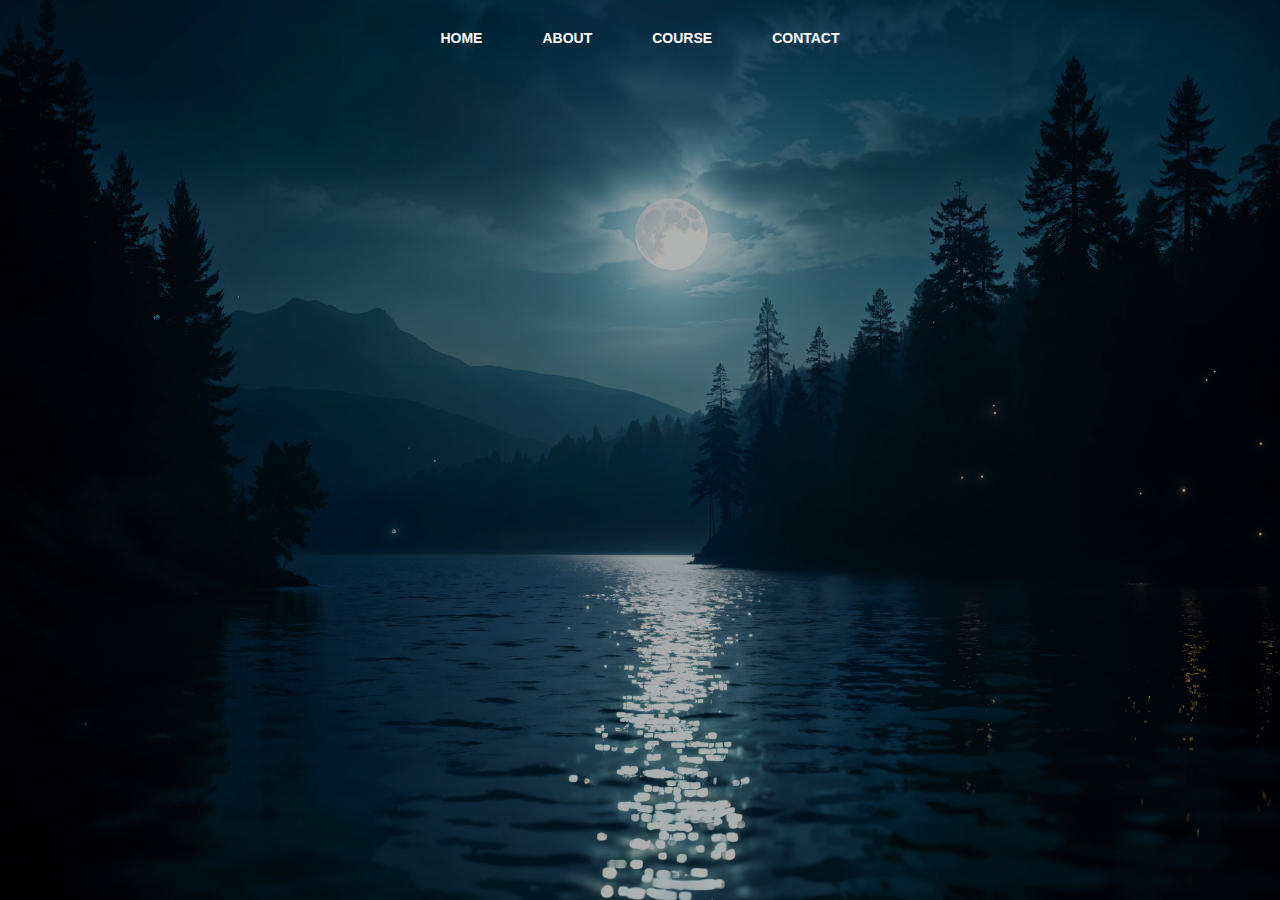
<file: Mini Project/index.html>
<!DOCTYPE html>
<html lang="en">

<head>
    <meta charset="UTF-8">
    <meta name="viewport" content="width=device-width, initial-scale=1.0">
    <title>Sprout Labs-Main Page</title>
    <link rel="stylesheet" href="index.css">
    <link rel="preconnect" href="https://fonts.googleapis.com">
    <link rel="preconnect" href="https://fonts.gstatic.com" crossorigin>
    <link href="https://fonts.googleapis.com/css2?family=Fredoka:wght@300..700&family=Outfit:wght@100..900&display=swap"
        rel="stylesheet">
    <link rel="preconnect" href="https://fonts.googleapis.com">
    <link rel="preconnect" href="https://fonts.gstatic.com" crossorigin>
    <link href="https://fonts.googleapis.com/css2?family=Delius+Swash+Caps&family=Germania+One&display=swap"
        rel="stylesheet">
    <link rel="icon" type="image/png" href="images/favicon.png" />
    <link rel="preconnect" href="https://fonts.googleapis.com">
    <link rel="preconnect" href="https://fonts.gstatic.com" crossorigin>
    <link href="https://fonts.googleapis.com/css2?family=Germania+One&display=swap" rel="stylesheet">
</head>

<body>
    <div class="top">
        <div class="navbar">
            <ul>
                <li><a href="main.html">HOME</a></li>
                <li><a href="about.html">ABOUT</a></li>
                <li><a href="course.html">COURSE</a></li>
                <li><a href="contact.html">CONTACT</a></li>
            </ul>
        </div>
    </div>
    <div class="container">
        <div class="content">
            <div class="heading">
                <span>Welcome to</span>
            </div>
            <div class="subheading">
                <span>Sprout Labs</span>
            </div>
            <div class="p-text">
                <p>
                    SproutLabs is a simple and fun website made to help children understand climate change.
                    Our website explains topics in easy language so that kids can learn quickly and enjoyably.
                    We focus on making environmental education interesting through small lessons, pictures,
                    and interactive activities.
                </p>
            </div>
            <div class="cta-button">
                <a href="course.html">Start Learning</a>
            </div>
        </div>
    </div>

</body>

</html>
</file>
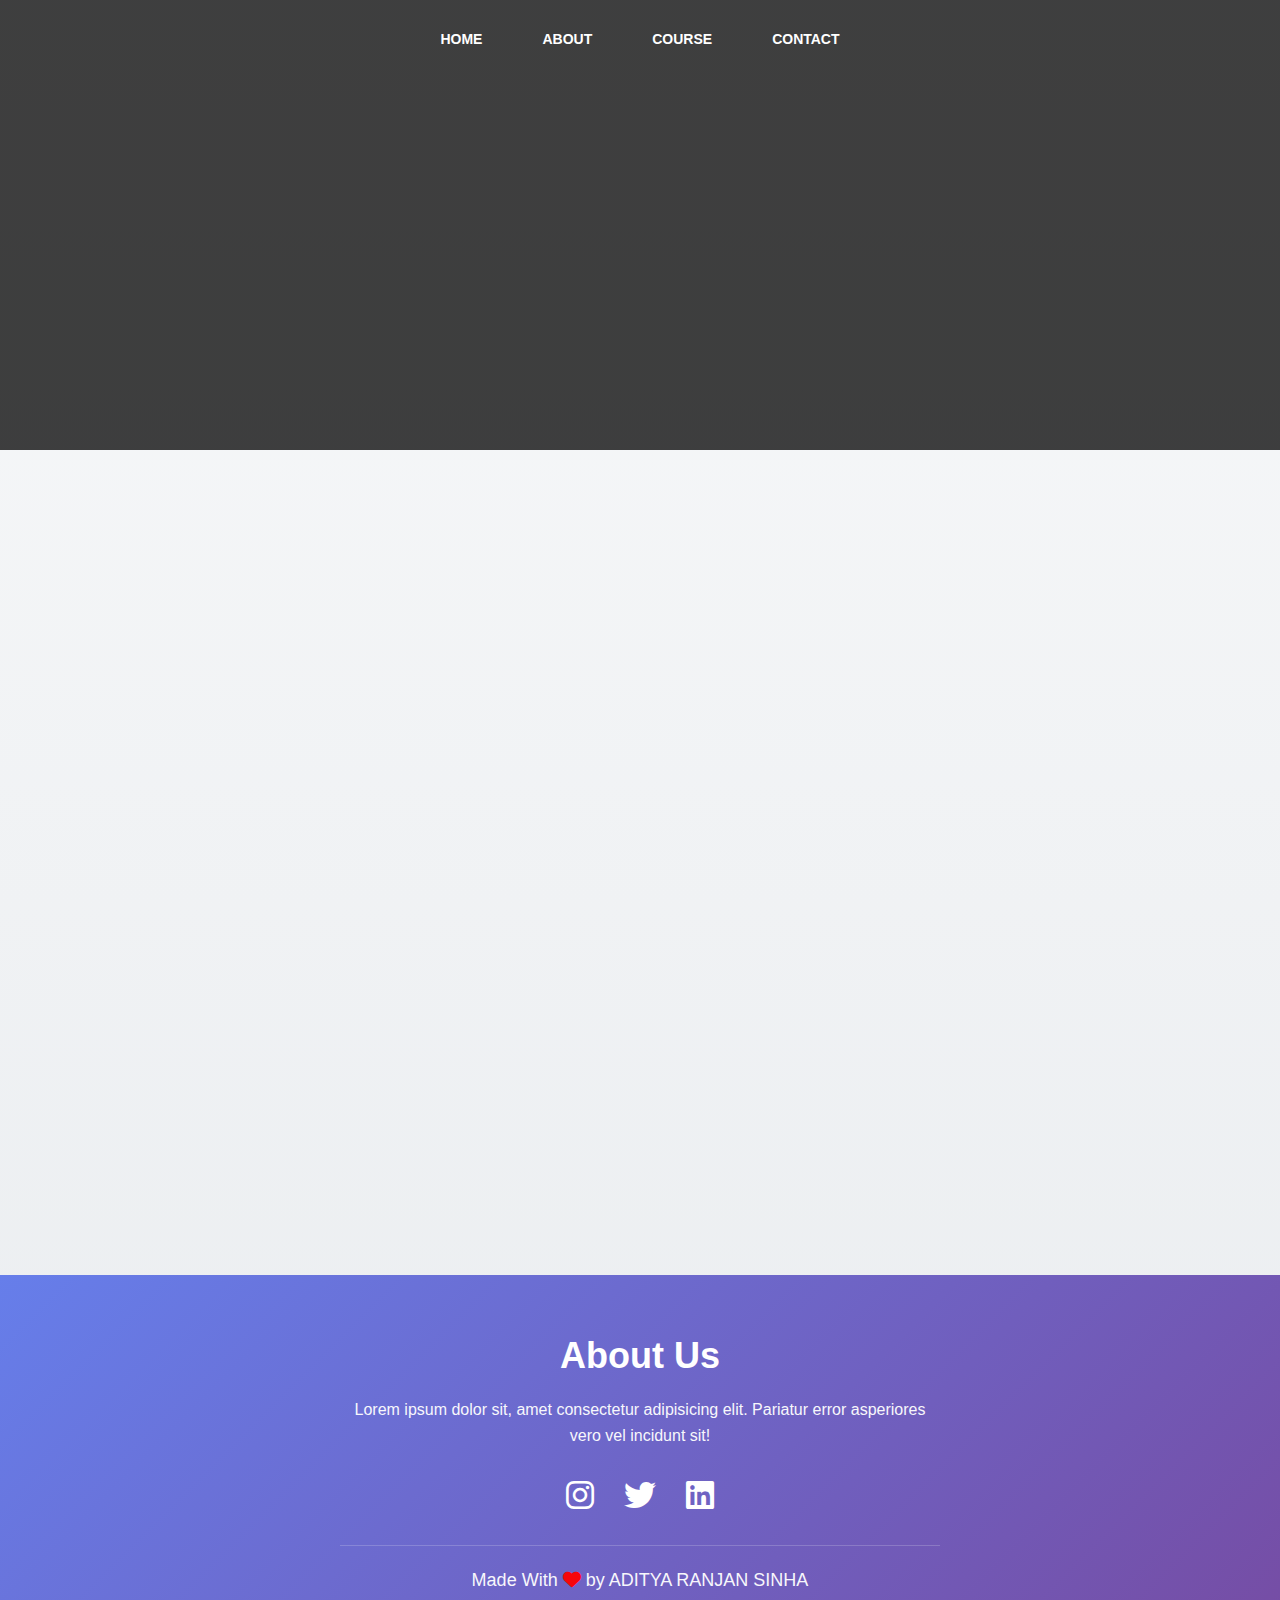
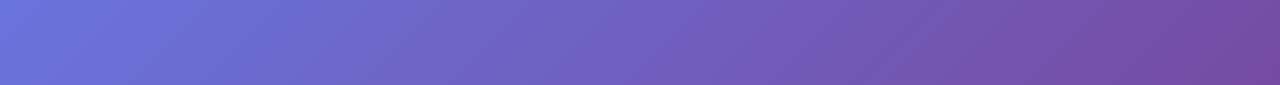
<file: Mini Project/about.html>
<!DOCTYPE html>
<html lang="en">

<head>
    <meta charset="UTF-8">
    <meta name="viewport" content="width=device-width, initial-scale=1.0">
    <title>About Us</title>
    <link rel="stylesheet" href="about.css">
    <link rel="stylesheet" href="https://cdnjs.cloudflare.com/ajax/libs/font-awesome/6.0.0/css/all.min.css">
    <link rel="icon" type="image/png" href="/favicon.png" />
    <link rel="preconnect" href="https://fonts.googleapis.com">
    <link rel="preconnect" href="https://fonts.gstatic.com" crossorigin>
    <link href="https://fonts.googleapis.com/css2?family=Fredoka:wght@300..700&family=Outfit:wght@100..900&display=swap" rel="stylesheet">
    <link rel="icon" type="image/png" href="images/favicon.png" />
</head>

<body>
    <div class="top">
        <div class="navbar">
            <ul>
                <li><a href="index.html">HOME</a></li>
                <li><a href="about.html">ABOUT</a></li>
                <li><a href="course.html">COURSE</a></li>
                <li><a href="contact.html">CONTACT</a></li>
            </ul>
        </div>
        <div class="about">
            <h2>About Us</h2>
        </div>
    </div>
    <div class="content">
        <div class="paragraph">
            We are a small but passionate team of three students from DSCE who believe that learning about the
            environment
            shouldn’t feel boring or complicated — it should feel exciting, creative, and meaningful. That’s why we
            built
            this platform: a fun space where young learners can explore topics like climate change, recycling,
            sustainability, and the future of our planet in a simple and interactive way.
            We started this project because we noticed that most environmental education is designed for adults, leaving
            younger students curious but confused. So, we decided to change that. Through easy explanations, hands-on
            activities, games, and real-life examples, we hope to spark curiosity and inspire children to make greener
            choices every day.
            Our goal is to create a community of eco-friendly thinkers, doers, and future leaders. Together, we can take
            small steps toward a cleaner, healthier planet. And we’re so glad you’re here to join us on this journey.
            <audio src="audio/About.mp3" controls></audio>
        </div>

        <div class="image">
            <img src="images/about.jpg" alt="">
        </div>
    </div>
    <div class="footer">
        <h4>About Us</h4>
        <p>Lorem ipsum dolor sit, amet consectetur adipisicing elit. Pariatur error asperiores vero vel incidunt sit!
        </p>
        <div class="icons">
            <a href="https://www.instagram.com/_adityara05_/"><i class="fa-brands fa-instagram"></i></a>
            <a href="#"><i class="fa-brands fa-twitter"></i></a>
            <a href="https://www.linkedin.com/in/aditya-ranjan-sinha-01bbab398"><i class="fa-brands fa-linkedin"></i></a>
        </div>
        <p class="credit">Made With <i class="fa-solid fa-heart"></i> by ADITYA RANJAN SINHA</p>
    </div>
</body>

</html>
</file>
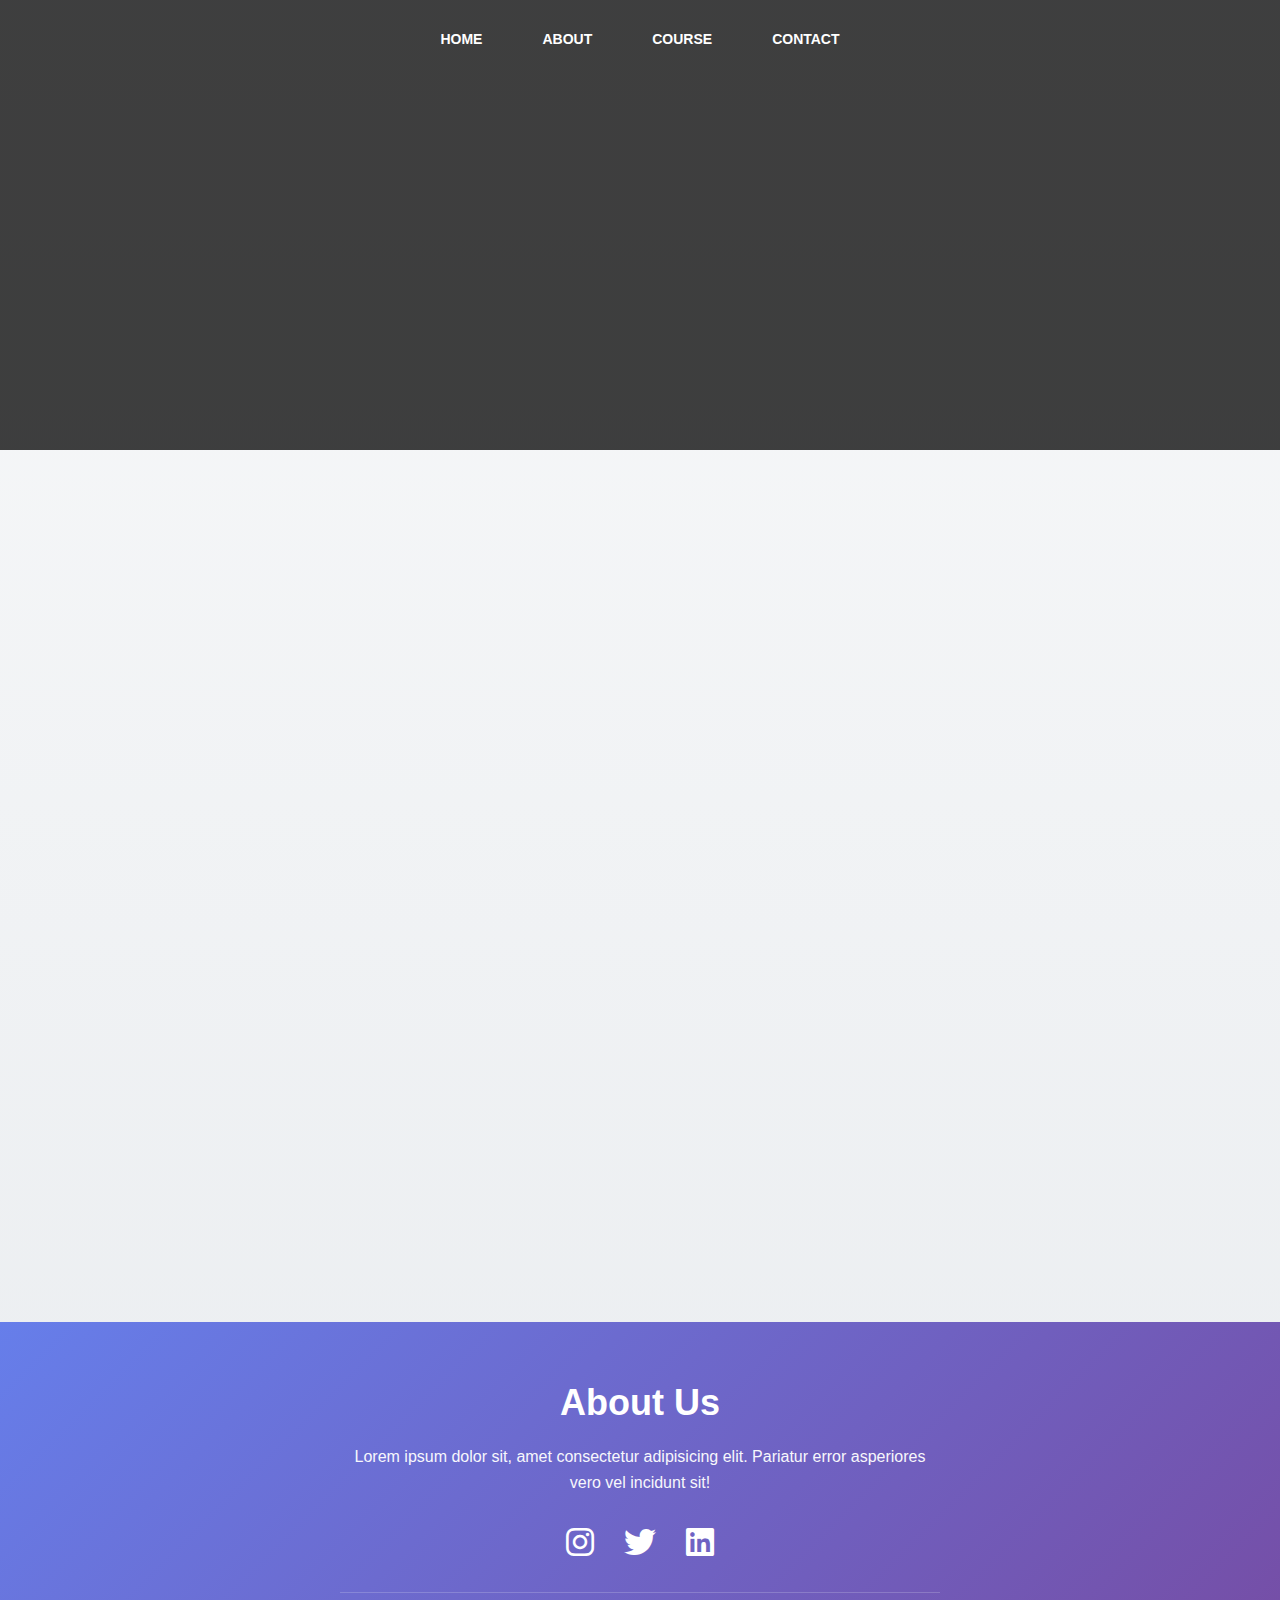
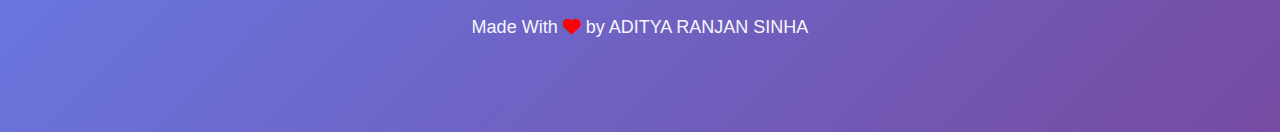
<file: Mini Project/contact.html>
<!DOCTYPE html>
<html lang="en">

<head>
    <meta charset="UTF-8">
    <meta name="viewport" content="width=device-width, initial-scale=1.0">
    <link rel="stylesheet" href="contact.css">
    <link rel="stylesheet" href="https://cdnjs.cloudflare.com/ajax/libs/font-awesome/6.0.0/css/all.min.css">
    <link rel="icon" type="image/png" href="/favicon.png" />
    <link rel="preconnect" href="https://fonts.googleapis.com">
    <link rel="preconnect" href="https://fonts.gstatic.com" crossorigin>
    <link href="https://fonts.googleapis.com/css2?family=Fredoka:wght@300..700&family=Outfit:wght@100..900&display=swap" rel="stylesheet">
    <link rel="icon" type="image/png" href="images/favicon.png" />
    <title>Contact Us</title>
</head>

<body>
    <div class="top">
        <!-- <nav>
            <a href="index.html"><img src="Logo.png" alt=""></a>
        </nav> -->
        <div class="navbar">
            <ul>
                <li><a href="index.html">HOME</a></li>
                <li><a href="about.html">ABOUT</a></li>
                <li><a href="course.html">COURSE</a></li>
                <li><a href="contact.html">CONTACT</a></li>
            </ul>
        </div>
        <h2 class="contact">Contact Us</h2>
    </div>
    <div class="location">
        <iframe
            src="https://www.google.com/maps/embed?pb=!1m18!1m12!1m3!1d3888.977563627569!2d77.5639801758565!3d12.909163516242506!2m3!1f0!2f0!3f0!3m2!1i1024!2i768!4f13.1!3m3!1m2!1s0x3bae156310100001%3A0x71be53da4480fbbe!2sDayananda%20Sagar%20College%20of%20Engineering!5e0!3m2!1sen!2sin!4v1765210847002!5m2!1sen!2sin"
            width="1600" height="450" style="border:0;" allowfullscreen="" loading="lazy"
            referrerpolicy="no-referrer-when-downgrade"></iframe>
    </div>
    <div class="us">
        <div class="content">
            <div>
                <i class="fa-solid fa-house"></i>
                <span>
                    <h5>17th Cross, Near Ayappa Mandir</h5>
                    <p>1st Stage, Kumarswamy Layout</p>
                </span>
            </div>
            <div>
                <i class="fa-solid fa-phone"></i>
                <span>
                    <h5>+91 6200429493</h5>
                    <p>Saturday & Sunday, 10AM to 4PM</p>
                </span>
            </div>
            <div>
                <i class="fa-solid fa-envelope"></i>
                <span>
                    <h5>adityaranjan0591@gmail.com</h5>
                    <p>Email Me</p>
                </span>
            </div>
        </div>
    </div>
    <div class="footer">
        <h4>About Us</h4>
        <p>Lorem ipsum dolor sit, amet consectetur adipisicing elit. Pariatur error asperiores vero vel incidunt sit!
        </p>
        <div class="icons">
            <a href="https://www.instagram.com/_adityara05_/"><i class="fa-brands fa-instagram"></i></a>
            <a href="#"><i class="fa-brands fa-twitter"></i></a>
            <a href="https://www.linkedin.com/in/aditya-ranjan-sinha-01bbab398"><i
                    class="fa-brands fa-linkedin"></i></a>
        </div>
        <p class="credit">Made With <i class="fa-solid fa-heart"></i> by ADITYA RANJAN SINHA</p>
    </div>

</body>

</html>
</file>
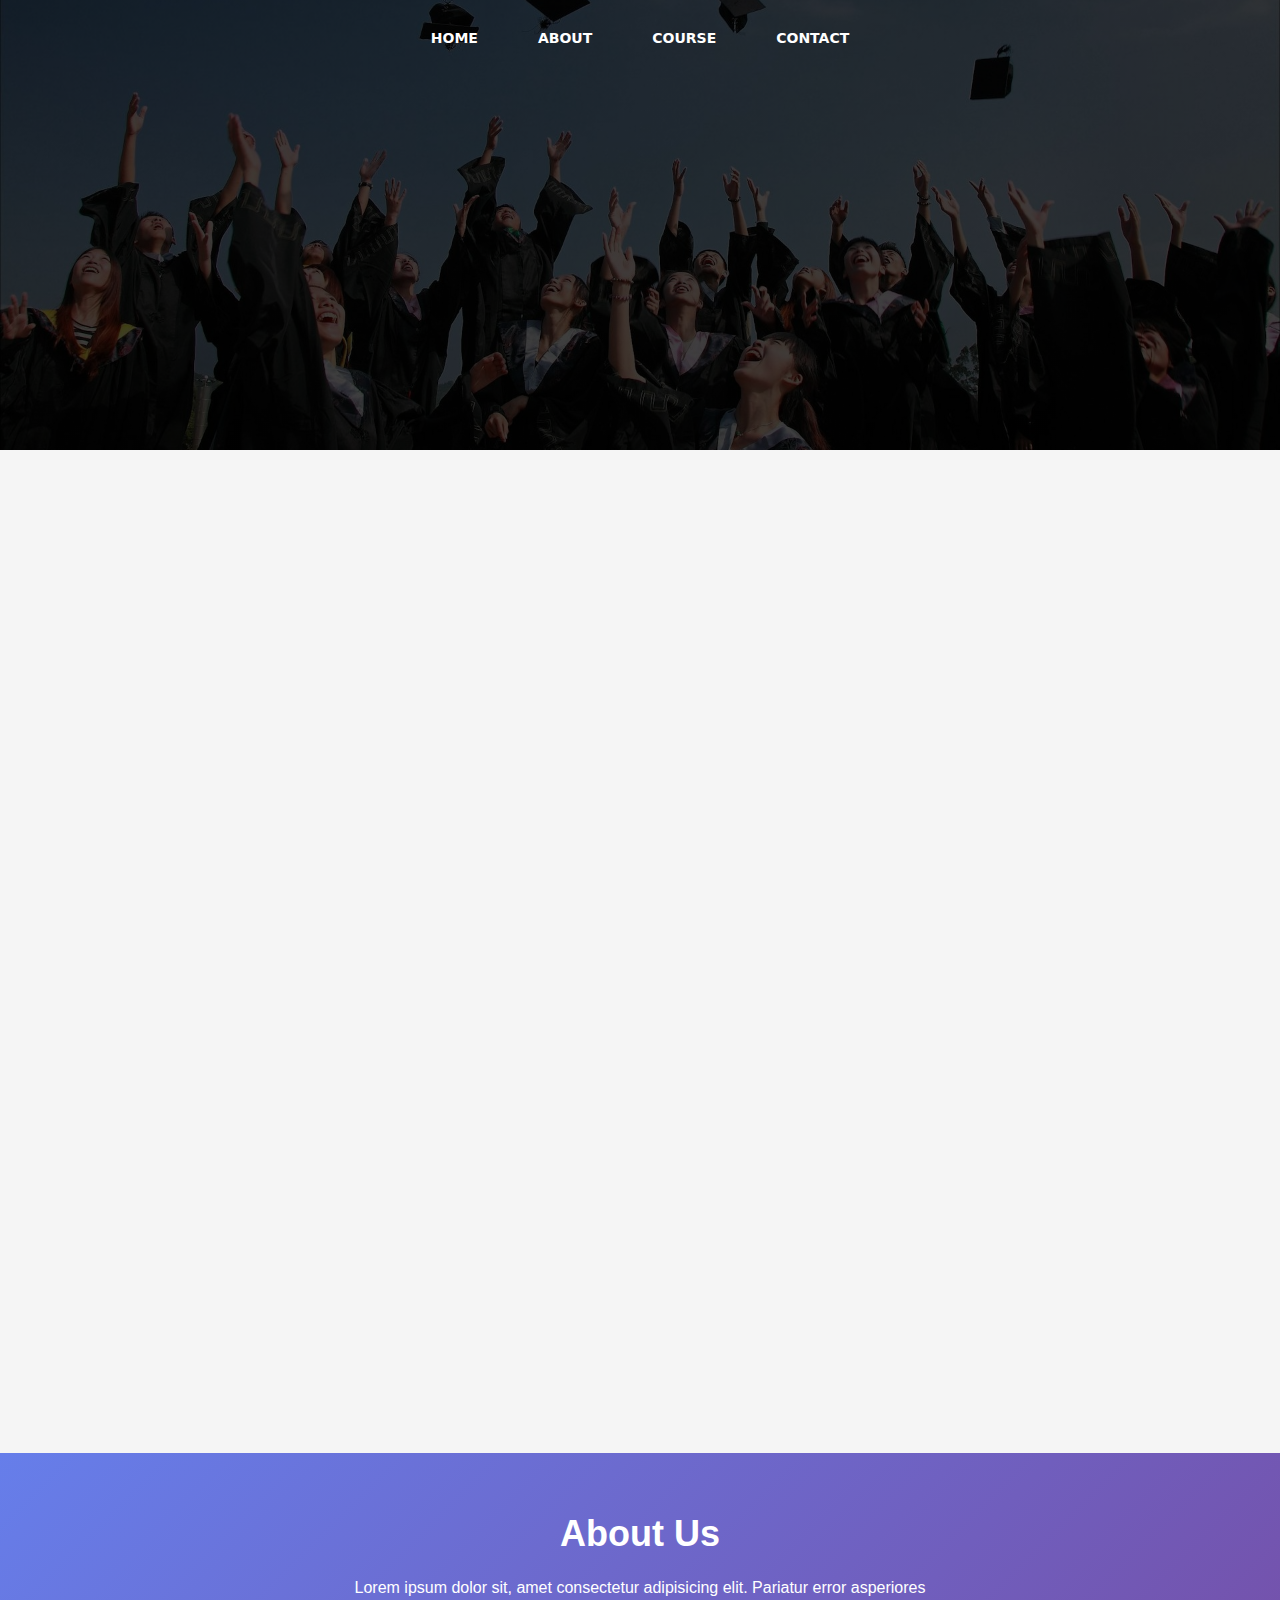
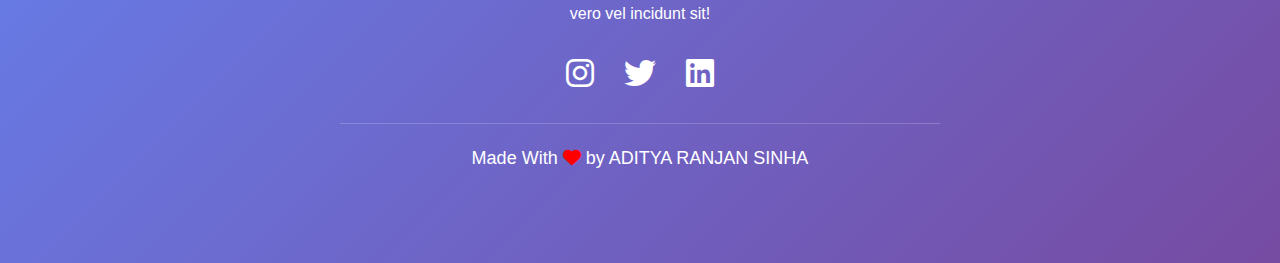
<file: Mini Project/course.html>
<!DOCTYPE html>
<html lang="en">

<head>
    <meta charset="UTF-8">
    <meta name="viewport" content="width=device-width, initial-scale=1.0">
    <link rel="stylesheet" href="course.css">
    <link rel="stylesheet" href="https://cdnjs.cloudflare.com/ajax/libs/font-awesome/6.0.0/css/all.min.css">
    <link rel="icon" type="image/png" href="/favicon.png" />
    <link rel="preconnect" href="https://fonts.googleapis.com">
    <link rel="preconnect" href="https://fonts.gstatic.com" crossorigin>
    <link href="https://fonts.googleapis.com/css2?family=Fredoka:wght@300..700&family=Outfit:wght@100..900&display=swap"
        rel="stylesheet">
    <link rel="icon" type="image/png" href="images/favicon.png" />
    <title>Course</title>
</head>

<body>
    
    <div class="top">
        <div class="navbar">
            <ul>
                <li><a href="index.html">HOME</a></li>
                <li><a href="about.html">ABOUT</a></li>
                <li><a href="course.html">COURSE</a></li>
                <li><a href="contact.html">CONTACT</a></li>
            </ul>
        </div>
        <div class="heading">
            <h2>Our Courses</h2>
            <p>Let's Grow Together</p>
        </div>
    </div>

    <section class="courses">
        <a href="Course1.html" class="course-link">
            <div class="course-card">
                <h3>Climate Change Basics And Global Warming</h3>
                <p>Learn what climate change is, its causes, effects, and how greenhouse gases raise Earth’s temperature.</p>
                <span class="free-course">Free</span>
            </div>
        </a>

        <a href="Course2.html" class="course-link">
            <div class="course-card">
                <h3>Causes Of Climate Change</h3>
                <p>Explore how human activities like burning fossil fuels and deforestation contribute to climate change.</p>
                <span class="free-course">Free</span>
            </div>
        </a>

        <a href="Course3.html" class="course-link">
            <div class="course-card">
                <h3>Impacts of Climate Change on Earth & Life</h3>
                <p>Study the effects of climate change on weather, oceans, wildlife, agriculture, and human health.</p>
                <span class="free-course">Free</span>
            </div>
        </a>

        <a href="Course4.html" class="course-link">
            <div class="course-card">
                <h3>Role of Education in Climate Awareness</h3>
                <p>Discover how education helps people understand climate issues and take responsible action.</p>
                <span class="free-course">Free</span>
            </div>
        </a>

        <a href="Course5.html" class="course-link">
            <div class="course-card">
                <h3>Climate Change and Weather Patterns</h3>
                <p>Learn the difference between climate and weather and how climate change affects weather patterns.</p>
                <span class="free-course">Free</span>
            </div>
        </a>

        <a href="Course6.html" class="course-link">
            <div class="course-card">
                <h3>Environmental Education in Schools & Colleges</h3>
                <p>Understand the importance of environmental education in shaping responsible and aware students.</p>
                <span class="free-course">Free</span>
            </div>
        </a>

        <a href="Course7.html" class="course-link">
            <div class="course-card">
                <h3>Youth and Student Role in Climate Action</h3>
                <p>Explore how students and young people can contribute to climate awareness and solutions.</p>
                <span class="free-course">Free</span>
            </div>
        </a>

    </section>
    <section class="end">
        <div class="footer">
            <h4>About Us</h4>
            <p>Lorem ipsum dolor sit, amet consectetur adipisicing elit. Pariatur error asperiores vero vel incidunt
                sit!
            </p>
            <div class="icons">
                <a href="https://www.instagram.com/_adityara05_/"><i class="fa-brands fa-instagram"></i></a>
                <a href="#"><i class="fa-brands fa-twitter"></i></a>
                <a href="https://www.linkedin.com/in/aditya-ranjan-sinha-01bbab398"><i
                        class="fa-brands fa-linkedin"></i></a>
            </div>
            <p class="credit">Made With <i class="fa-solid fa-heart"></i> by ADITYA RANJAN SINHA</p>
        </div>
    </section>
</body>

</html>
</file>
<file: Mini Project/index.css>
* {
    padding: 0;
    margin: 0;
}

body {
    /* min-height: 100vh; */
    /* width: 100vw; */
    height: 100vh;
    background: linear-gradient(to top, rgba(0, 0, 0, 0.3)50%, rgba(0, 0, 0, 0.3)50%), url(images/index.jpg);
    background-position: center;
    background-size: cover;
    /* overflow: hidden; */
}

.top .navbar ul {
    display: flex;
    justify-content: center;
    padding-top: 30px;
    gap: 60px;
}

.top .navbar ul li {
    list-style: none;
    font-family: "DM Sans", sans-serif;
    font-size: 14px;
    margin: 0;
    /* remove extra spacing */
}

.top .navbar ul li a {
    position: relative;
    text-decoration: none;
    color: white;
    font-family: "DM Sans", sans-serif;
    font-weight: bold;
    transition: 0.3s ease-in-out;
}

.navbar ul li a:hover {
    color: orange;
    box-shadow: 0 25px 60px rgba(255, 166, 0, 0.98);
}

.top .navbar ul li a::after {
    content: "";
    position: absolute;
    left: 50%;
    /* start at center */
    bottom: -3px;
    width: 0;
    /* start invisible */
    height: 2px;
    background: orange;
    /* underline color */
    transform: translateX(-50%);
    transition: width 0.3s ease-in-out;
}

.top .navbar ul li a:hover::after {
    width: 100%;
}

.container {
    /* min-height: 100vh; */
    height: 90vh;
    display: flex;
    justify-content: center;
    /* horizontal */
    align-items: center;
    /* vertical */
    opacity: 0;
    animation: fadeInUp 1.2s ease-out forwards;
}

@keyframes fadeInUp {
    from {
        opacity: 0;
        transform: translateY(30px);
    }

    to {
        opacity: 1;
        transform: translateY(0);
    }
}

.content {
    display: flex;
    flex-direction: column;
    align-items: center;
    justify-content: center;

    max-width: 420px;
    padding: 24px 28px;

    background: rgba(0, 0, 0, 0.45);
    backdrop-filter: blur(10px);
    border-radius: 22px;
    box-shadow:
        0 16px 35px rgba(0, 0, 0, 0.7),
        /* depth */
        0 0 22px rgba(160, 120, 255, 0.45),
        /* soft purple glow */
        0 0 60px rgba(140, 90, 255, 0.85);

    text-align: center;
    transition: transform 0.4s ease, box-shadow 0.4s ease;
}

.content:hover {
    transform: translateY(-6px);

    box-shadow:
        0 22px 55px rgba(0, 0, 0, 0.8),
        0 0 35px rgba(180, 140, 255, 0.65),
        0 0 85px rgba(160, 120, 255, 1);
}




.content .heading {
    font-size: 60px;
    color: white;
    text-shadow: 0 0 10px white;
    /* font-weight: bold; */
    font-family: "Germania One", system-ui;
    font-weight: 400;
    font-style: normal;
    margin: 4px 0 16px;
}

.content .subheading {
    font-size: 50px;
    color: rgb(38, 168, 38);
    text-shadow: 0 0 10px rgb(38, 168, 38);
    font-family: "Germania One", system-ui;
    font-weight: 400;
    font-style: normal;
    font-weight: bold;
    margin: 4px 0 16px;
}

.content .p-text {
    font-size: 22px;
    color: whitesmoke;
    font-family: "Germania One", system-ui;
    font-weight: 400;
    font-style: normal;
    margin-bottom: 20px;
    margin-top: 20px;
}

.navbar ul .auth a {
    padding: 6px 14px;
    border: 1px solid #fff;
    border-radius: 6px;
    transition: 0.3s ease;
}

.navbar ul .auth a:hover {
    background: orange;
    color: black;
}

.content .cta-button {
    margin-top: 18px;
    opacity: 1;
    animation: fadeIn 1s ease-out 0.9s forwards;
}

.content .cta-button a {
    display: inline-block;
    padding: 14px 22px;

    background: linear-gradient(135deg,
            rgb(140, 100, 255),
            rgb(110, 70, 220));

    color: white;
    text-decoration: none;
    border-radius: 14px;
    font-weight: 700;
    font-size: 16px;

    box-shadow:
        0 8px 20px rgba(0, 0, 0, 0.6),
        /* depth */
        0 0 18px rgba(160, 120, 255, 0.45),
        /* inner purple glow */
        0 0 40px rgba(140, 90, 255, 0.75);
    /* outer glow */

    transition:
        transform 0.35s ease,
        box-shadow 0.35s ease,
        background 0.35s ease;
}


.content .cta-button a:hover {
    transform: translateY(-4px);

    background: linear-gradient(135deg,
            rgb(160, 120, 255),
            rgb(130, 90, 235));

    box-shadow:
        0 14px 35px rgba(0, 0, 0, 0.75),
        0 0 30px rgba(180, 140, 255, 0.6),
        0 0 65px rgba(160, 120, 255, 1);
}


/* Responsive Design
        @media (max-width: 768px) {
            .navbar ul {
                gap: 30px;
                padding: 15px;
            }

            .navbar ul li {
                font-size: 13px;
            }

            .navbar ul .auth a {
                padding: 6px 16px;
                font-size: 13px;
            }

            .content {
                padding: 36px 28px;
                max-width: 90%;
            }

            .content .heading {
                font-size: 22px;
            }

            .content .subheading {
                font-size: 48px;
            }

            .content .p-text {
                font-size: 16px;
            }
        }

        @media (max-width: 480px) {
            .navbar ul {
                gap: 20px;
            }

            .content .heading {
                font-size: 20px;
            }

            .content .subheading {
                font-size: 36px;
            }

            .content .p-text {
                font-size: 15px;
            }

            .content .cta-button a {
                padding: 12px 24px;
                font-size: 15px;
            }
        } */
</file>
<file: Mini Project/about.css>
* {
    margin: 0;
    padding: 0;
    box-sizing: border-box;
    font-family: "DM Sans", sans-serif;
}

body {
    min-height: 100vh;
    background: linear-gradient(to bottom, #f8f9fa, #e9ecef);
}

.top {
    background: linear-gradient(to top,
            rgba(0, 0, 0, 0.75),
            rgba(0, 0, 0, 0.75)),
        url('https://images.unsplash.com/photo-1497436072909-60f360e1d4b1?w=1600');
    height: 50vh;
    background-size: cover;
    background-position: center;
    position: relative;
}

.navbar ul {
    display: flex;
    justify-content: center;
    padding-top: 30px;
    gap: 60px;
    flex-wrap: wrap;
}

.navbar ul li {
    list-style: none;
}

.navbar ul li a {
    position: relative;
    text-decoration: none;
    color: white;
    font-weight: bold;
    font-size: 14px;
    transition: 0.3s ease-in-out;
}

.navbar ul li a:hover {
    color: orange;
    box-shadow: 0 25px 60px rgba(255, 166, 0, 0.98);
}

.navbar ul li a::after {
    content: "";
    position: absolute;
    left: 50%;
    bottom: -3px;
    width: 0;
    height: 2px;
    background: orange;
    transform: translateX(-50%);
    transition: width 0.3s ease-in-out;
}

.navbar ul li a:hover::after {
    width: 100%;
}

.about {
    font-size: 28px;
    top: 30%;
    opacity: 0;
    font-family: "DM Sans", sans-serif;
    justify-content: center;
    position: relative;
    text-align: center;
    color: aliceblue;
    animation: fadein 1.1s ease-in forwards;
    text-shadow: 0 0 10px black;
}

@keyframes fadein {
    from {
        opacity: 0;
        transform: translateY(20px);
    }

    to {
        opacity: 1;
        transform: translateY(0);
    }
}

.content {
    max-width: 1400px;
    margin: 0 auto;
    padding: 60px 20px;
    display: grid;
    grid-template-columns: 1fr 1fr;
    gap: 40px;
    align-items: center;
}

.content .paragraph {
    font-size: 18px;
    color: #f4f2f8;
    background: linear-gradient(145deg,
            rgba(78, 52, 130, 0.96),
            rgba(42, 25, 85, 0.92),
            rgba(120, 80, 200, 0.95));
    opacity: 0;
    animation: fadeIn 1.2s ease-in forwards;
    box-shadow:
        0 22px 50px rgba(0, 0, 0, 0.75),
        0 0 32px rgba(160, 120, 255, 0.35);
    border-radius: 22px;
    padding: 40px;
    line-height: 1.8;
    /* border: 1px solid rgba(180, 140, 255, 0.35); */
    /* background-size: 00% 300%;
    background-position: left center; */
    transition: transform 0.3s ease, box-shadow 0.3s ease;
}

.content .paragraph:hover {
    transform: scale(1.05);
    background-position: right center;
    box-shadow:
        0 28px 60px rgba(0, 0, 0, 0.85),
        0 0 45px rgba(170, 130, 255, 0.55);
}

@keyframes fadeIn {
    to {
        opacity: 1;
    }
}

.content audio {
    margin-top: 24px;
    width: 100%;
    max-width: 350px;
    height: 45px;
}

.content audio::-webkit-media-controls-panel {
    background: linear-gradient(135deg, rgba(102, 126, 234, 0.9), rgba(118, 75, 162, 0.9));
    border-radius: 12px;
    box-shadow: 0 4px 15px rgba(0, 0, 0, 0.3);
}

.content .image {
    opacity: 0;
    animation: slideIn 1.2s ease-out 0.3s forwards;
}

.content .image img {
    width: 100%;
    max-width: 600px;
    height: auto;
    border-radius: 20px;
    box-shadow: 0 20px 40px rgba(0, 0, 0, 0.3);
    object-fit: cover;
    transition: transform 0.3s ease;
}

.content .image img:hover {
    transform: scale(1.001);
    box-shadow: 0 25px 50px rgba(0, 0, 0, 0.4);
}

@keyframes slideIn {
    from {
        opacity: 0;
        transform: translateX(50px);
    }

    to {
        opacity: 1;
        transform: translateX(0);
    }
}

.footer {
    text-align: center;
    padding: 60px 20px;
    background: linear-gradient(135deg, #667eea 0%, #764ba2 100%);
    color: white;
    margin-top: 60px;
}

.footer h4 {
    font-size: 36px;
    margin-bottom: 20px;
}

.footer p {
    font-size: 16px;
    max-width: 600px;
    margin: 0 auto 30px;
    line-height: 1.6;
    opacity: 0.95;
}

.footer .icons {
    font-size: 32px;
    display: flex;
    gap: 30px;
    justify-content: center;
    margin-bottom: 30px;
}

.footer .icons a {
    color: white;
    transition: all 0.3s ease;
}

.footer .icons a:hover {
    color: orange;
    transform: translateY(-5px);
}

.footer .credit {
    font-size: 18px;
    padding-top: 20px;
    border-top: 1px solid rgba(255, 255, 255, 0.2);
    margin-top: 20px;
}

.footer .credit i {
    color: #ff0000;
    animation: heartbeat 1.5s infinite;
}

@keyframes heartbeat {

    0%,
    100% {
        transform: scale(1);
    }

    25% {
        transform: scale(1.2);
    }
}
</file>
<file: Mini Project/contact.css>
* {
     margin: 0;
     padding: 0;
     box-sizing: border-box;
     font-family: "DM Sans", sans-serif;
 }

 body {
     min-height: 100vh;
     background: linear-gradient(to bottom, #f8f9fa, #e9ecef);
 }

 .top {
     background: linear-gradient(to top,
             rgba(0, 0, 0, 0.75),
             rgba(0, 0, 0, 0.75)),
         url('https://images.unsplash.com/photo-1423666639041-f56000c27a9a?w=1600');
     height: 50vh;
     background-size: cover;
     background-position: center;
     position: relative;
 }

 .navbar ul {
     display: flex;
     justify-content: center;
     padding-top: 30px;
     gap: 60px;
     flex-wrap: wrap;
 }

 .navbar ul li {
     list-style: none;
 }

 .navbar ul li a {
     position: relative;
     text-decoration: none;
     color: white;
     font-weight: bold;
     font-size: 14px;
     transition: 0.3s ease-in-out;
 }

 .navbar ul li a:hover {
     color: orange;
     box-shadow: 0 25px 60px rgba(255, 166, 0, 0.98);
 }

 .navbar ul li a::after {
     content: "";
     position: absolute;
     left: 50%;
     bottom: -3px;
     width: 0;
     height: 2px;
     background: orange;
     transform: translateX(-50%);
     transition: width 0.3s ease-in-out;
 }

 .navbar ul li a:hover::after {
     width: 100%;
 }

 .top .contact {
     font-size: 36px;
     top: 30%;
     opacity: 0;
     font-family: "DM Sans", sans-serif;
     justify-content: center;
     position: relative;
     text-align: center;
     color: aliceblue;
     animation: fadein 1.1s ease-in forwards;
     text-shadow: 0 0 10px black;
 }

 @keyframes fadein {
     from {
         opacity: 0;
         transform: translateY(20px);
     }

     to {
         opacity: 1;
         transform: translateY(0);
     }
 }

 .location {
     max-width: 1400px;
     margin: 60px auto;
     padding: 0 20px;
     opacity: 0;
     animation: slideUp 1s ease-out 0.3s forwards;
 }

 .location iframe {
     width: 100%;
     height: 450px;
     border-radius: 20px;
     box-shadow: 0 15px 35px rgba(0, 0, 0, 0.2);
     border: none;
 }

 @keyframes slideUp {
     from {
         opacity: 0;
         transform: translateY(30px);
     }

     to {
         opacity: 1;
         transform: translateY(0);
     }
 }

 .us {
     max-width: 1400px;
     margin: 60px auto;
     padding: 0 20px;
 }

 .content {
     display: grid;
     grid-template-columns: repeat(auto-fit, minmax(300px, 1fr));
     gap: 40px;
     padding: 40px 0;
 }

 .content div {
     display: flex;
     align-items: flex-start;
     padding: 30px;
     background: white;
     border-radius: 16px;
     box-shadow: 0 10px 30px rgba(0, 0, 0, 0.1);
     transition: all 0.3s ease;
     opacity: 0;
     animation: fadeInUp 0.8s ease-out forwards;
 }

 .content div:nth-child(1) {
     animation-delay: 0.2s;
 }

 .content div:nth-child(2) {
     animation-delay: 0.4s;
 }

 .content div:nth-child(3) {
     animation-delay: 0.6s;
 }

 @keyframes fadeInUp {
     from {
         opacity: 0;
         transform: translateY(20px);
     }

     to {
         opacity: 1;
         transform: translateY(0);
     }
 }

 .content div:hover {
     transform: translateY(-18px);
     box-shadow: 0 15px 40px rgba(0, 0, 0, 0.15);
 }

 .content div i {
     font-size: 32px;
     color: #ff0037;
     margin-right: 20px;
     min-width: 40px;
     transition: transform 0.3s ease;
 }

 .content div:hover i {
     transform: scale(1.1);
 }

 .content div span {
     flex: 1;
 }

 .content div h5 {
     font-size: 20px;
     color: #2d3748;
     margin-bottom: 8px;
     font-weight: 700;
 }

 .content div p {
     font-size: 15px;
     color: #718096;
     line-height: 1.6;
 }

 .footer {
     text-align: center;
     padding: 60px 20px;
     background: linear-gradient(135deg, #667eea 0%, #764ba2 100%);
     color: white;
     margin-top: 80px;
 }

 .footer h4 {
     font-size: 36px;
     margin-bottom: 20px;
 }

 .footer>p {
     font-size: 16px;
     max-width: 600px;
     margin: 0 auto 30px;
     line-height: 1.6;
     opacity: 0.95;
 }

 .footer .icons {
     font-size: 32px;
     display: flex;
     gap: 30px;
     justify-content: center;
     margin-bottom: 30px;
 }

 .footer .icons a {
     color: white;
     transition: all 0.3s ease;
 }

 .footer .icons a:hover {
     color: orange;
     transform: translateY(-5px);
 }

 .footer .credit {
     font-size: 18px;
     padding-top: 20px;
     border-top: 1px solid rgba(255, 255, 255, 0.2);
     margin-top: 20px;
 }

 .footer .credit i {
     color: #ff0000;
     animation: heartbeat 1.5s infinite;
 }

 @keyframes heartbeat {

     0%,
     100% {
         transform: scale(1);
     }

     25% {
         transform: scale(1.2);
     }
 }
</file>
<file: Mini Project/course.css>
* {
    margin: 0%;
    padding: 0%;
    font-family: "DM Sans", sans-serif;
}

body {
    font-family: 'DM Sans', sans-serif;
    scroll-behavior: smooth;
    min-height: 100vh;
    background: linear-gradient(135deg, #0f2027 0%, #203a43 50%, #2c5364 100%);
    position: relative;
}

.top {
    background: linear-gradient(to top,
            rgba(0, 0, 0, 0.75),
            rgba(0, 0, 0, 0.75)),
        url(images/Contact.jpg);

    height: 50vh;
    background-size: cover;
    background-position: center;
    position: relative;
}

.navbar ul {
    display: flex;
    justify-content: center;
    padding-top: 30px;
    gap: 60px;
}

.navbar ul li {
    list-style: none;
    font-family: "DM Sans", sans-serif;
    font-size: 14px;
    margin: 0;
    /* remove extra spacing */
}


.navbar ul li a {
    position: relative;
    text-decoration: none;
    color: white;
    font-family: "Germania One", system-ui;
    font-weight: 400;
    font-style: normal;
    font-weight: bold;
    transition: 0.3s ease-in-out;
}

.navbar ul li a:hover {
    color: orange;
    box-shadow: 0 25px 60px rgba(255, 166, 0, 0.98);
}

.navbar ul li a::after {
    content: "";
    position: absolute;
    left: 50%;
    /* start at center */
    bottom: -3px;
    width: 0;
    /* start invisible */
    height: 2px;
    background: orange;
    /* underline color */
    transform: translateX(-50%);
    transition: width 0.3s ease-in-out;
}

.navbar ul li a:hover::after {
    width: 100%;
}

.top .heading {
    font-size: 28px;
    top: 30%;
    font-family: "Germania One", system-ui;
    font-weight: 400;
    font-style: normal;
    opacity: 0;
    position: relative;
    justify-content: center;
    text-align: center;
    color: aliceblue;
    text-shadow: 0 0 10px black;
    animation: fadein 1.1s ease-in forwards;
}

/* .top .heading:hover{
    transform: scale(1.1);
    box-shadow: 0 0 20px orange;
} */

@keyframes fadein {
    from {
        opacity: 0;
        transform: translateY(20px);
    }

    to {
        opacity: 1;
        transform: translateY(0);
    }
}

.courses {
    padding: 80px 10%;
    background: #f5f5f5;
    display: grid;
    grid-template-columns: repeat(auto-fit, minmax(280px, 1fr));
    gap: 40px;
}

.course-link {
    text-decoration: none;
    color: inherit;
    display: block;
    perspective: 1000px;
}

.course-card {
    background: rgba(255, 255, 255, 0.12);
    backdrop-filter: blur(10px);
    border-radius: 20px;
    padding: 25px;
    color: white;
    border: 1px solid rgba(255, 255, 255, 0.25);
    box-shadow: 0 20px 40px rgba(0, 0, 0, 0.3);
    transition: 0.4s ease;
    opacity: 0;
    animation: fadein 1.1s ease-in forwards;
}

.course-card:hover {
    transform: translateY(-12px) scale(1.05);
    box-shadow: 0 35px 80px rgba(255, 165, 0, 0.4);
}



.course-card h3 {
    font-size: 24px;
    margin-bottom: 13px;
    font-family: "DM Sans", sans-serif;
    color: #333;
}

.course-card p {
    font-size: 16px;
    line-height: 1.4;
    color: #555;
    font-family: "DM Sans", sans-serif;
}

.course-card .free-course {
    padding: 6px 14px;
    color: black;
    display: inline-block;
    margin-top: 10px;
    background: greenyellow;
    border-radius: 14px;
    font-family: "DM Sans", sans-serif;
}

.footer {
    text-align: center;
    padding: 60px 20px;
    background: linear-gradient(135deg, #667eea 0%, #764ba2 100%);
    color: white;
}

.footer h4 {
    font-size: 36px;
    margin-bottom: 20px;
}

.footer p {
    font-size: 16px;
    max-width: 600px;
    margin: 0 auto 30px;
    line-height: 1.6;
    font-family: "DM Sans", sans-serif;
}

.footer .icons {
    font-size: 32px;
    display: flex;
    justify-content: center;
    gap: 30px;
    margin-bottom: 30px;
}

.footer .icons a {
    color: white;
    transition: 0.3s ease-in-out;
}

.footer .icons a:hover {
    color: orange;
    transform: translateY(-5px);
}

.footer .credit {
    font-family: "DM Sans", sans-serif;
    font-size: 18px;
    padding-top: 20px;
    border-top: solid 1px rgba(255, 255, 255, 0.2);
}

.footer .credit i {
    color: red;
    animation: heartbeat 1.5s infinite;
}

@keyframes heartbeat {

    0%,
    100% {
        transform: scale(1);
    }

    25% {
        transform: scale(1.2);
    }
}
</file>
